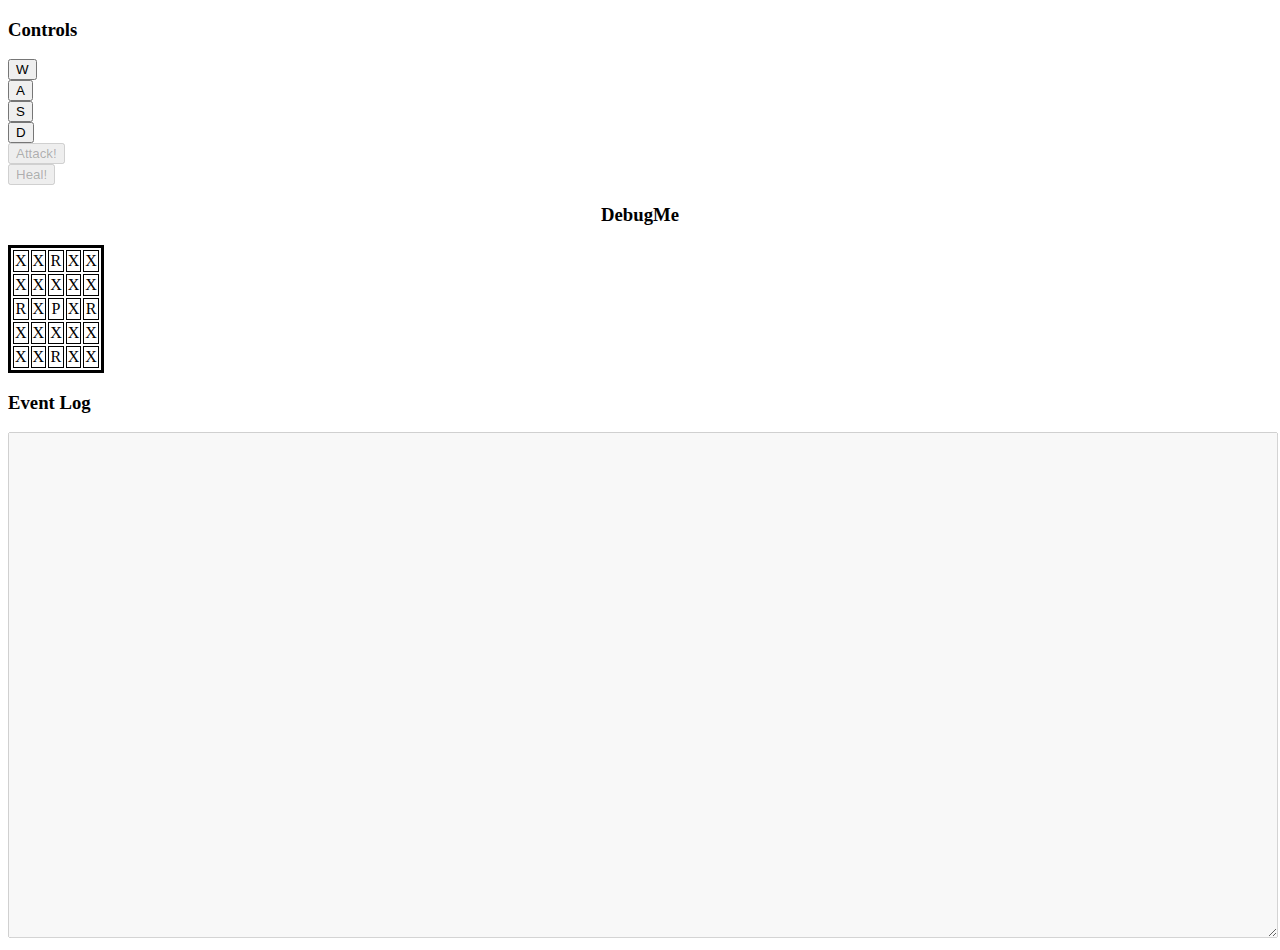
<file: html/debugger.html>
<!DOCTYPE html>
<html lang="en">
<head>
    <meta charset="UTF-8">
    <meta name="viewport" content="width=device-width, initial-scale=1.0">
    <link rel="stylesheet" href="../css/debugme.css">
    <link rel="stylesheet" href="https://cdn.jsdelivr.net/npm/bootstrap@4.5.3/dist/css/bootstrap.min.css" integrity="sha384-TX8t27EcRE3e/ihU7zmQxVncDAy5uIKz4rEkgIXeMed4M0jlfIDPvg6uqKI2xXr2" crossorigin="anonymous">
    <script defer src="../js/battle.js"></script>
    <script defer src="../js/player-enemy.js"></script>
    <script defer src="../js/updateLog.js"></script>
    <script defer src="../js/updateTable.js"></script>
    <script defer src="../js/winLoseConditions.js"></script>
    <!--<script defer src="../js/sword.js"></script>-->
    <title>Debugger</title>
    </head>
    <body onload="initialize()">
    <div class="container">
        <div class="row">
            <div class="col-md-3">
                <h3>Controls</h3>
                <div class="row">
                    <div class="col-md-4"></div>
                    <div class="col-md-4">
                        <button onClick="moveUp()" type="button" class="btn btn-primary">W</button>
                    </div>
                    <div class="col-md-4"></div>
                </div>
                <div class="row">
                    <div class="col-md-4">
                        <button onClick="moveLeft()" type="button" class="btn btn-primary">A</button>
                    </div> 
                     <div class="col-md-4">
                         <button onClick="moveDown()" type="button" class="btn btn-primary">S</button>
                    </div> 
                    <div class="col-md-4">
                    <button onClick="moveRight()" type="button" class="btn btn-primary">D</button>
                    </div>
                </div>
                <div class = row>
                    <div class="col-md-6">
                        <button disabled="true" onClick="PlayerAttack(player1, enemy1)" type="button" class="btn btn-danger">Attack!</button>
                    </div>
                    <div class="col-md-6">
                        <button disabled="true" onClick="PlayerHeal(player1)" type="button" class="btn btn-success">Heal!</button>
                    </div>
                </div>
            </div>
            <div class="col-md-6">
                <div id="map-wrapper">
                    <table id="map" class="table table-dark">
                        <h3 style="text-align: center;">DebugMe</h3>
                        <tbody id="mapbody">
                        </tbody>
                    </table>
                </div>
            </div>
            <div class="col-md-3">
                <h3>Event Log</h3>
                <textarea id="logContainer" style="width: 100%; min-height:500px;" disabled></textarea>
            </div>
        </div>
    </div>


    <script src="https://code.jquery.com/jquery-3.5.1.slim.min.js" integrity="sha384-DfXdz2htPH0lsSSs5nCTpuj/zy4C+OGpamoFVy38MVBnE+IbbVYUew+OrCXaRkfj" crossorigin="anonymous"></script>
    <script src="https://cdn.jsdelivr.net/npm/bootstrap@4.5.3/dist/js/bootstrap.bundle.min.js" integrity="sha384-ho+j7jyWK8fNQe+A12Hb8AhRq26LrZ/JpcUGGOn+Y7RsweNrtN/tE3MoK7ZeZDyx" crossorigin="anonymous"></script>
    </div>
</body>
</html>
<!--
<div id="controls">
        <button>?
    </div>
    <div id="map-wrapper">
        <table id="map">
            <tr id="row1">
                <td class="td1"></td>
                <td class="td2">test</td>
                <td class="td3">test</td>
                <td class="td4">test</td>
                <td class="td5">test</td>
            </tr>
            <tr id="row2">
                <td class="td1">test</td>
                <td class="td2">test</td>
                <td class="td3">test</td>
                <td class="td4">test</td>
                <td class="td5">test</td>
            </tr>
            <tr id="row3">
                <td class="td1">test</td>
                <td class="td2">test</td>
                <td class="td3">test</td>
                <td class="td4">test</td>
                <td class="td5">test</td>
            </tr>
            <tr id="row4">
                <td class="td1"></td>
                <td class="td2"></td>
                <td class="td3"></td>
                <td class="td4"></td>
                <td class="td5"></td>
            </tr>
            <tr id="row5">
                <td class="td1"></td>
                <td class="td2"></td>
                <td class="td3"></td>
                <td class="td4"></td>
                <td class="td5"></td>
            </tr>
        </table>
        <div id="logger-wrapper">
    </div>
-->
</file>
<file: css/debugme.css>
body {
    background-color: white;
}
#logger-wrapper {
    height: 200px;
    width: 100%;
    border: 1px solid black;
    float: right;
}
table#map {
    border: 3px solid black;
    text-align: center;
}
table#map td {
    border: 1px solid black;
}
</file>
